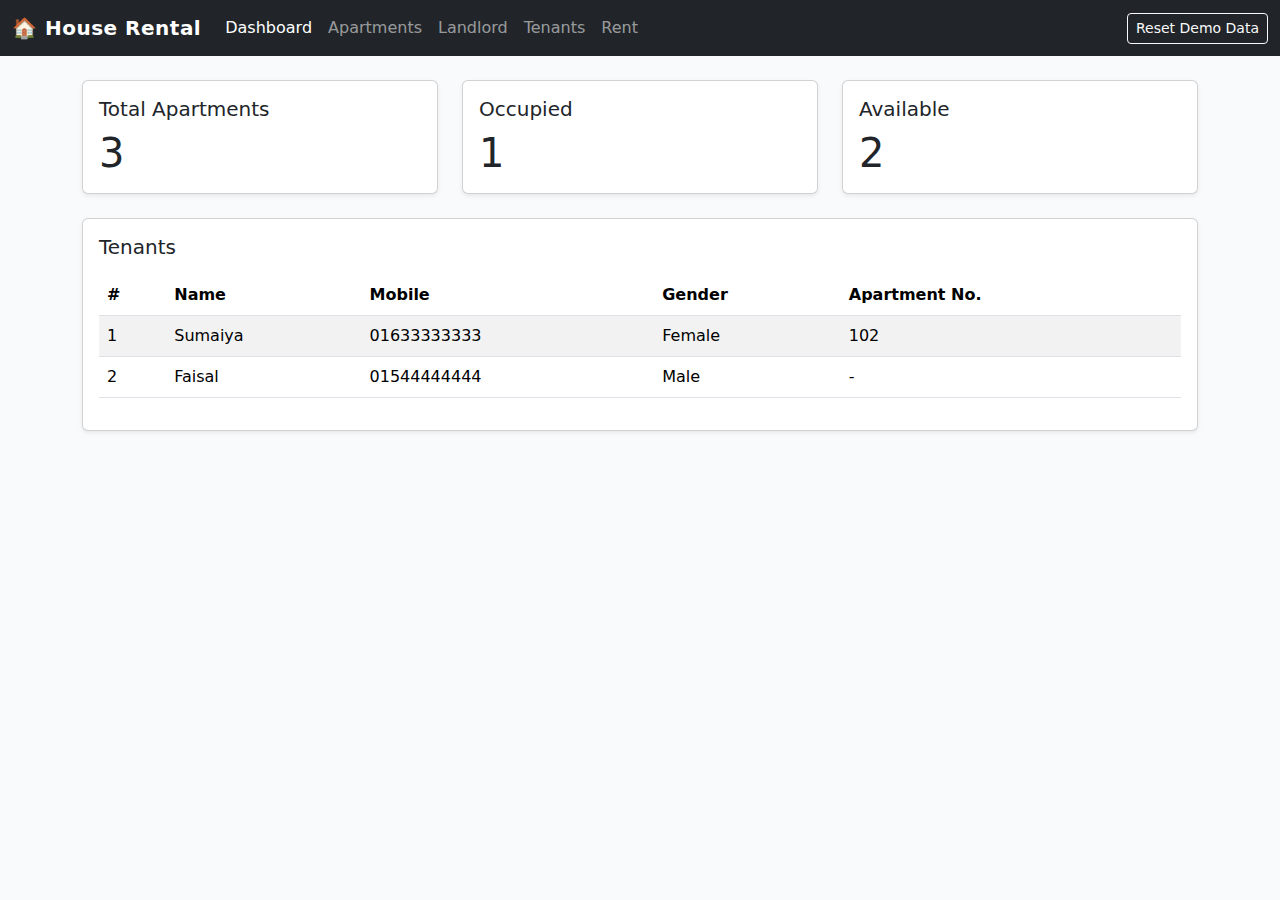
<file: index.html>
<!DOCTYPE html>
<html lang="en">
<head>
  <meta charset="UTF-8" />
  <meta name="viewport" content="width=device-width, initial-scale=1.0" />
  <title>House Rental System</title>
  <link href="https://cdn.jsdelivr.net/npm/bootstrap@5.3.3/dist/css/bootstrap.min.css" rel="stylesheet">
  <link rel="stylesheet" href="styles.css">
</head>
<body>
<nav class="navbar navbar-expand-lg navbar-dark bg-dark">
  <div class="container-fluid">
    <a class="navbar-brand fw-bold" href="#">🏠 House Rental</a>
    <button class="navbar-toggler" type="button" data-bs-toggle="collapse" data-bs-target="#navbarsExample">
      <span class="navbar-toggler-icon"></span>
    </button>
    <div class="collapse navbar-collapse" id="navbarsExample">
      <ul class="navbar-nav me-auto mb-2 mb-lg-0">
        <li class="nav-item"><a class="nav-link active" data-page="dashboard" href="#">Dashboard</a></li>
        <li class="nav-item"><a class="nav-link" data-page="apartments" href="#">Apartments</a></li>
        <li class="nav-item"><a class="nav-link" data-page="landlords" href="#">Landlord</a></li>
        <li class="nav-item"><a class="nav-link" data-page="tenants" href="#">Tenants</a></li>
        <li class="nav-item"><a class="nav-link" data-page="rent" href="#">Rent</a></li>
      </ul>
      <button class="btn btn-outline-light btn-sm" id="resetDataBtn" title="Reset to example data">Reset Demo Data</button>
    </div>
  </div>
</nav>

<main class="container my-4">
  <!-- Dashboard -->
  <section id="page-dashboard" class="page">
    <div class="row g-4">
      <div class="col-md-4">
        <div class="card shadow-sm">
          <div class="card-body">
            <h5 class="card-title">Total Apartments</h5>
            <p class="display-6 mb-0" id="statTotalApts">0</p>
          </div>
        </div>
      </div>
      <div class="col-md-4">
        <div class="card shadow-sm">
          <div class="card-body">
            <h5 class="card-title">Occupied</h5>
            <p class="display-6 mb-0" id="statOccupied">0</p>
          </div>
        </div>
      </div>
      <div class="col-md-4">
        <div class="card shadow-sm">
          <div class="card-body">
            <h5 class="card-title">Available</h5>
            <p class="display-6 mb-0" id="statAvailable">0</p>
          </div>
        </div>
      </div>
    </div>

    <div class="card shadow-sm mt-4">
      <div class="card-body">
        <h5 class="card-title mb-3">Tenants</h5>
        <div class="table-responsive">
          <table class="table table-striped table-hover align-middle" id="dashboardTenantsTable">
            <thead><tr><th>#</th><th>Name</th><th>Mobile</th><th>Gender</th><th>Apartment No.</th></tr></thead>
            <tbody></tbody>
          </table>
        </div>
      </div>
    </div>
  </section>

  <!-- Apartments -->
  <section id="page-apartments" class="page d-none">
    <div class="d-flex align-items-center justify-content-between mb-3">
      <h3 class="mb-0">Apartments</h3>
      <button class="btn btn-primary" data-bs-toggle="modal" data-bs-target="#apartmentModal">+ Add Apartment</button>
    </div>
    <div class="row" id="apartmentsGrid"></div>
  </section>

  <!-- Landlords -->
  <section id="page-landlords" class="page d-none">
    <div class="row">
      <div class="col-lg-5">
        <div class="card shadow-sm mb-3">
          <div class="card-body">
            <h5 class="card-title">Add Landlord</h5>
            <form id="landlordForm">
              <div class="mb-2"><label class="form-label">Name</label><input class="form-control" name="name" required></div>
              <div class="mb-2"><label class="form-label">Mobile</label><input class="form-control" name="mobile" required></div>
              <div class="mb-2"><label class="form-label">Apartment No.</label><input class="form-control" name="apartmentNo" required></div>
              <div class="mb-2"><label class="form-label">Address</label><input class="form-control" name="address" placeholder="Dhaka, Mirpur 1/2/3" required></div>
              <div class="mb-2"><label class="form-label">Rent / month (৳)</label><input type="number" class="form-control" name="rent" required></div>
              <button class="btn btn-success w-100" type="submit">Save Landlord</button>
            </form>
          </div>
        </div>
      </div>
      <div class="col-lg-7">
        <div class="card shadow-sm">
          <div class="card-body">
            <h5 class="card-title">Landlords</h5>
            <div class="table-responsive">
              <table class="table table-striped" id="landlordsTable">
                <thead><tr><th>#</th><th>Name</th><th>Mobile</th><th>Apartment</th><th>Address</th><th>Rent</th><th></th></tr></thead>
                <tbody></tbody>
              </table>
            </div>
          </div>
        </div>
      </div>
    </div>
  </section>

  <!-- Tenants -->
  <section id="page-tenants" class="page d-none">
    <div class="row">
      <div class="col-lg-5">
        <div class="card shadow-sm mb-3">
          <div class="card-body">
            <h5 class="card-title">Add Tenant</h5>
            <form id="tenantForm">
              <div class="mb-2"><label class="form-label">Name</label><input class="form-control" name="name" required></div>
              <div class="mb-2"><label class="form-label">Mobile</label><input class="form-control" name="mobile" required></div>
              <div class="mb-2">
                <label class="form-label">Gender</label>
                <select class="form-select" name="gender" required>
                  <option value="Male">Male</option>
                  <option value="Female">Female</option>
                  <option value="Other">Other</option>
                </select>
              </div>
              <div class="mb-2">
                <label class="form-label">Apartment Availability</label>
                <select class="form-select" name="availability" required>
                  <option value="Looking">Looking</option>
                  <option value="Assigned">Assigned</option>
                </select>
              </div>
              <div class="mb-2"><label class="form-label">Apartment No. (if assigned)</label><input class="form-control" name="apartmentNo"></div>
              <button class="btn btn-success w-100" type="submit">Save Tenant</button>
            </form>
          </div>
        </div>
      </div>
      <div class="col-lg-7">
        <div class="card shadow-sm">
          <div class="card-body">
            <h5 class="card-title">Tenants</h5>
            <div class="table-responsive">
              <table class="table table-striped" id="tenantsTable">
                <thead><tr><th>#</th><th>Name</th><th>Mobile</th><th>Gender</th><th>Status</th><th>Apt</th><th></th></tr></thead>
                <tbody></tbody>
              </table>
            </div>
          </div>
        </div>
      </div>
    </div>
  </section>

  <!-- Rent -->
  <section id="page-rent" class="page d-none">
    <div class="row">
      <div class="col-lg-5">
        <div class="card shadow-sm mb-3">
          <div class="card-body">
            <h5 class="card-title">Record Rent Payment</h5>
            <form id="rentForm">
              <div class="mb-2"><label class="form-label">Tenant Name</label><input class="form-control" name="name" required></div>
              <div class="mb-2"><label class="form-label">Mobile</label><input class="form-control" name="mobile" required></div>
              <div class="mb-2">
                <label class="form-label">Gender</label>
                <select class="form-select" name="gender" required>
                  <option value="Male">Male</option>
                  <option value="Female">Female</option>
                  <option value="Other">Other</option>
                </select>
              </div>
              <div class="mb-2"><label class="form-label">Apartment No.</label><input class="form-control" name="apartmentNo" required></div>
              <div class="mb-2"><label class="form-label">Amount (৳)</label><input type="number" class="form-control" name="amount" required></div>
              <div class="mb-2"><label class="form-label">Period (months)</label><input type="number" class="form-control" name="months" value="1" min="1" required></div>
              <button class="btn btn-primary w-100" type="submit">Payment</button>
            </form>
          </div>
        </div>
      </div>
      <div class="col-lg-7">
        <div class="card shadow-sm">
          <div class="card-body">
            <h5 class="card-title">Payments</h5>
            <div class="table-responsive">
              <table class="table table-striped" id="paymentsTable">
                <thead><tr><th>#</th><th>Tenant</th><th>Mobile</th><th>Gender</th><th>Apt</th><th>Amount</th><th>Months</th><th>Date</th></tr></thead>
                <tbody></tbody>
              </table>
            </div>
          </div>
        </div>
      </div>
    </div>
  </section>
</main>

<!-- Apartment Modal -->
<div class="modal fade" id="apartmentModal" tabindex="-1">
  <div class="modal-dialog modal-lg">
    <div class="modal-content">
      <div class="modal-header">
        <h5 class="modal-title">Add Apartment</h5>
        <button type="button" class="btn-close" data-bs-dismiss="modal"></button>
      </div>
      <div class="modal-body">
        <form id="apartmentForm">
          <div class="row g-3">
            <div class="col-md-6"><label class="form-label">Apartment No.</label><input class="form-control" name="number" required></div>
            <div class="col-md-6"><label class="form-label">Rooms</label>
              <select class="form-select" name="rooms" required>
                <option value="2">2</option>
                <option value="3">3</option>
              </select>
            </div>
            <div class="col-md-6"><label class="form-label">Address</label>
              <select class="form-select" name="address" required>
                <option>Dhaka, Mirpur 1</option>
                <option>Dhaka, Mirpur 2</option>
                <option>Dhaka, Mirpur 3</option>
              </select>
            </div>
            <div class="col-md-6"><label class="form-label">Rent / month (৳)</label><input type="number" class="form-control" name="rent" required></div>
            <div class="col-12"><label class="form-label">Photo URL</label><input class="form-control" name="photo" placeholder="assets/apartment-2r.svg"></div>
          </div>
          <div class="mt-3 text-end">
            <button class="btn btn-secondary" type="button" data-bs-dismiss="modal">Close</button>
            <button class="btn btn-primary" type="submit">Save Apartment</button>
          </div>
        </form>
      </div>
    </div>
  </div>
</div>

<script src="https://cdn.jsdelivr.net/npm/bootstrap@5.3.3/dist/js/bootstrap.bundle.min.js"></script>
<script src="app.js"></script>
</body>
</html>
</file>
<file: styles.css>
/* Basic styles */
body { background: #f8fafc; }
.navbar-brand { letter-spacing: 0.5px; }
.page { min-height: 60vh; }
.card img { object-fit: cover; height: 160px; }
.badge-occupied { background:#dc3545; }
.badge-available { background:#198754; }
.small-muted { font-size: 0.85rem; color: #6c757d; }
</file>
